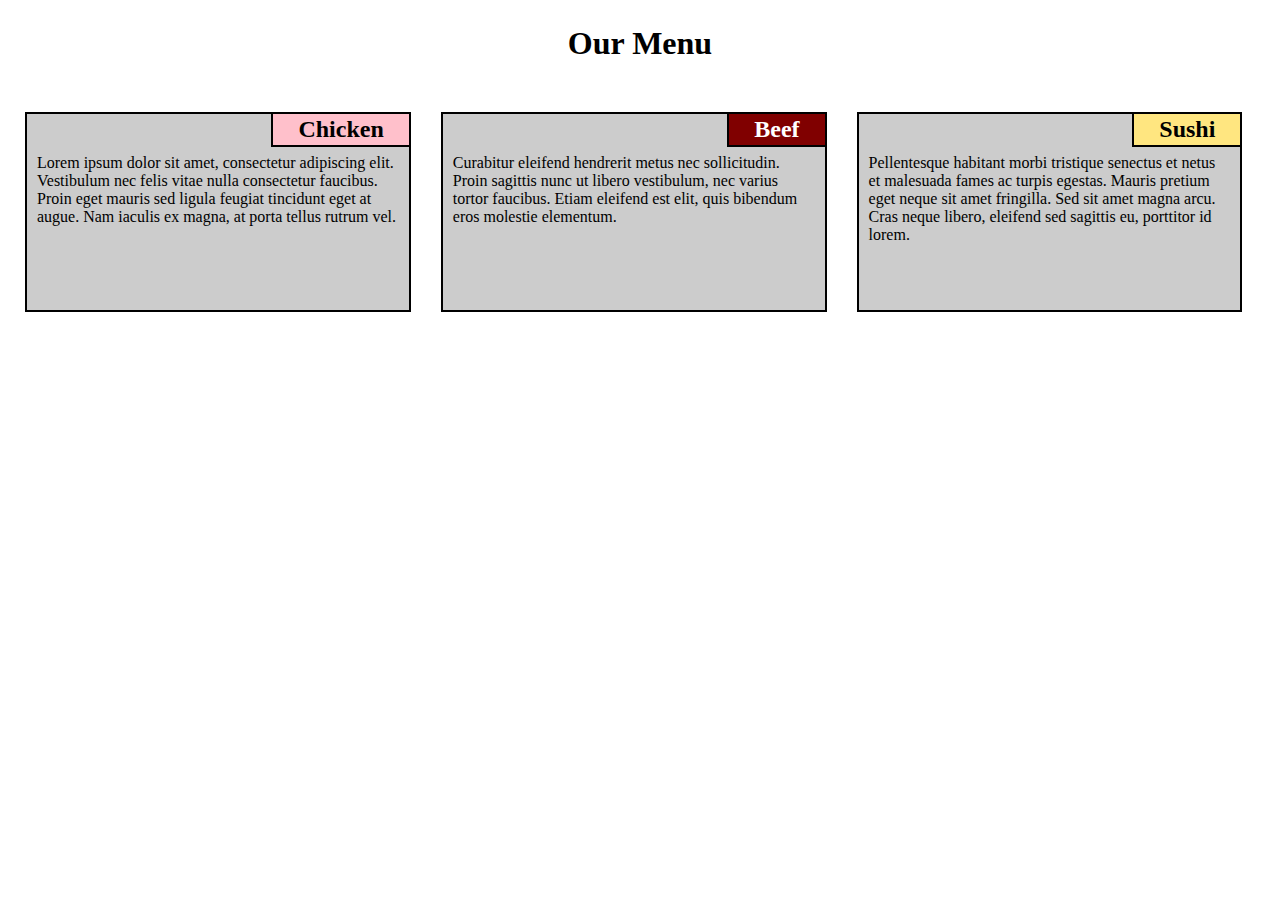
<file: module2/index.html>
<!doctype html>
<html>

<head>
    <meta name="viewport" content="width=device-width, initial-scale=1">
    <title>Zsofia Szatmari - Module 2</title>
    <link rel="stylesheet" href="css/styles.css">
</head>

<body>
    <h1>Our Menu</h1>
    <div class="col-desktop col-tablet-half col-mobile">
        <section>
            <h2 id="chicken">Chicken</h2>
            <p>
                Lorem ipsum dolor sit amet, consectetur adipiscing elit. Vestibulum nec felis vitae nulla consectetur faucibus. Proin eget mauris sed ligula feugiat tincidunt eget at augue. Nam iaculis ex magna, at porta tellus rutrum vel.
            </p>
        </section>
    </div>
    <div class="col-desktop col-tablet-half col-mobile">
        <section>
            <h2 id="beef">Beef</h2>
            <p>
                Curabitur eleifend hendrerit metus nec sollicitudin. Proin sagittis nunc ut libero vestibulum, nec varius tortor faucibus. Etiam eleifend est elit, quis bibendum eros molestie elementum.
            </p>
        </section>
    </div>
    <div class="col-desktop col-tablet-full col-mobile">
        <section>
            <h2 id="sushi">Sushi</h2>
            <p>
                Pellentesque habitant morbi tristique senectus et netus et malesuada fames ac turpis egestas. Mauris pretium eget neque sit amet fringilla. Sed sit amet magna arcu. Cras neque libero, eleifend sed sagittis eu, porttitor id lorem.
            </p>
        </section>
    </div>
</body>

</html>
</file>
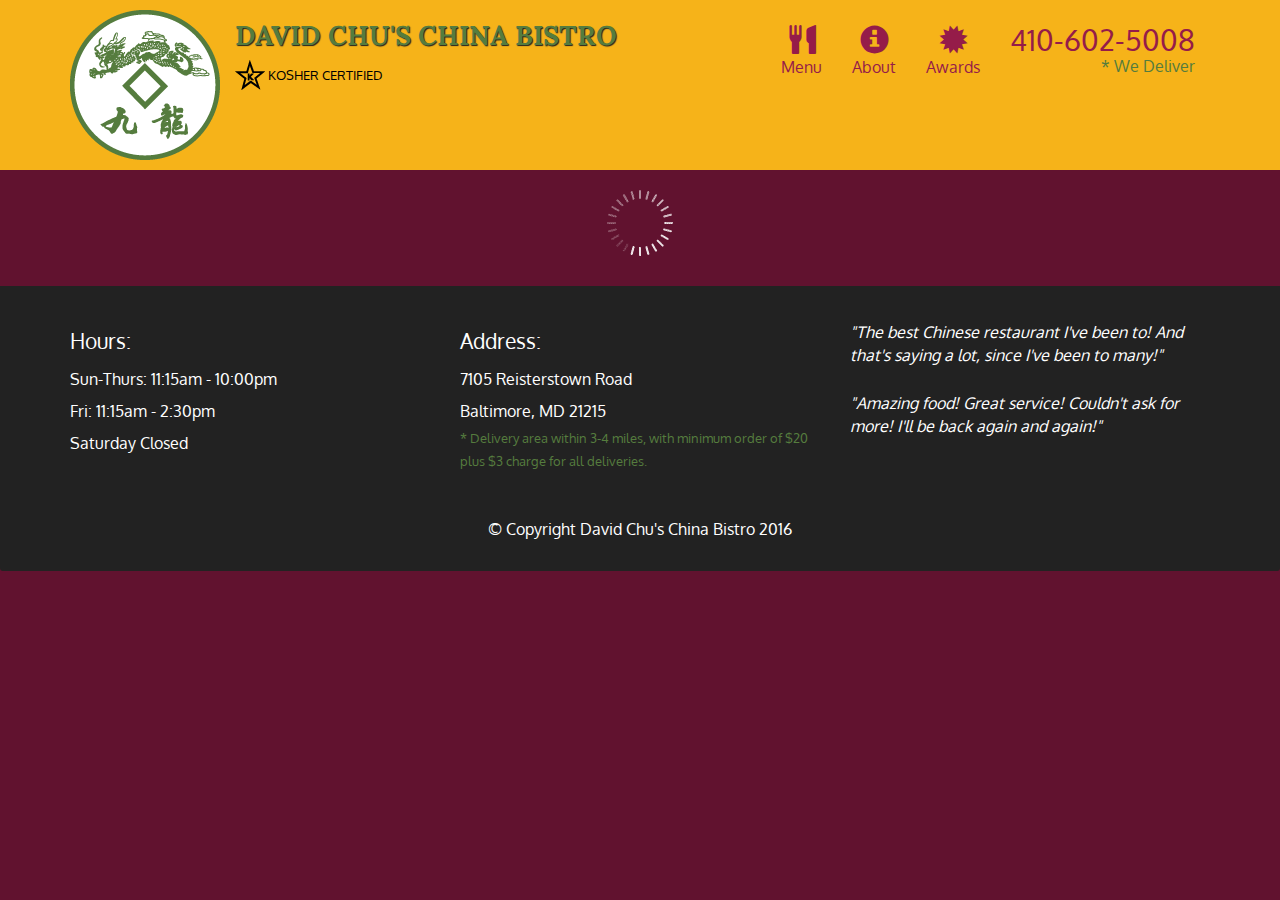
<file: module4/index.html>
<!doctype html>
<html lang="en">
  <head>
    <meta charset="utf-8">
    <meta http-equiv="X-UA-Compatible" content="IE=edge">
    <meta name="viewport" content="width=device-width, initial-scale=1">
    <title>David Chu's China Bistro</title>
    <link rel="stylesheet" href="css/bootstrap.min.css">
    <link rel="stylesheet" href="css/styles.css">
    <link href='https://fonts.googleapis.com/css?family=Oxygen:400,300,700' rel='stylesheet' type='text/css'>
    <link href='https://fonts.googleapis.com/css?family=Lora' rel='stylesheet' type='text/css'>
  </head>
<body>
  <header>
    <nav id="header-nav" class="navbar navbar-default">
      <div class="container">
        <div class="navbar-header">
          <a href="index.html" class="pull-left visible-md visible-lg">
            <div id="logo-img" alt="Logo image"></div>
          </a>

          <div class="navbar-brand">
            <a href="index.html"><h1>David Chu's China Bistro</h1></a>
            <p>
              <img src="images/star-k-logo.png" alt="Kosher certification">
              <span>Kosher Certified</span>
            </p>
          </div>

          <button id="navbarToggle" type="button" class="navbar-toggle collapsed" data-toggle="collapse" data-target="#collapsable-nav" aria-expanded="false">
            <span class="sr-only">Toggle navigation</span>
            <span class="icon-bar"></span>
            <span class="icon-bar"></span>
            <span class="icon-bar"></span>
          </button>
        </div>
        
        <div id="collapsable-nav" class="collapse navbar-collapse">
           <ul id="nav-list" class="nav navbar-nav navbar-right">
            <li id="navHomeButton" class="visible-xs active">
              <a href="index.html">
                <span class="glyphicon glyphicon-home"></span> Home</a>
            </li>
            <li id="navMenuButton">
              <a href="#" onclick="$dc.loadMenuCategories();">
                <span class="glyphicon glyphicon-cutlery"></span><br class="hidden-xs"> Menu</a>
            </li>
            <li>
              <a href="#">
                <span class="glyphicon glyphicon-info-sign"></span><br class="hidden-xs"> About</a>
            </li>
            <li>
              <a href="#">
                <span class="glyphicon glyphicon-certificate"></span><br class="hidden-xs"> Awards</a>
            </li>
            <li id="phone" class="hidden-xs">
              <a href="tel:410-602-5008">
                <span>410-602-5008</span></a><div>* We Deliver</div>
            </li>
          </ul><!-- #nav-list -->
        </div><!-- .collapse .navbar-collapse -->
      </div><!-- .container -->
    </nav><!-- #header-nav -->
  </header>

  <div id="call-btn" class="visible-xs">
    <a class="btn" href="tel:410-602-5008">
    <span class="glyphicon glyphicon-earphone"></span>
    410-602-5008
    </a>
  </div>
  <div id="xs-deliver" class="text-center visible-xs">* We Deliver</div>

  <div id="main-content" class="container"></div>

  <footer class="panel-footer">
    <div class="container">
      <div class="row">
        <section id="hours" class="col-sm-4">
          <span>Hours:</span><br>
          Sun-Thurs: 11:15am - 10:00pm<br>
          Fri: 11:15am - 2:30pm<br>
          Saturday Closed
          <hr class="visible-xs">
        </section>
        <section id="address" class="col-sm-4">
          <span>Address:</span><br>
          7105 Reisterstown Road<br>
          Baltimore, MD 21215
          <p>* Delivery area within 3-4 miles, with minimum order of $20 plus $3 charge for all deliveries.</p>
          <hr class="visible-xs">
        </section>
        <section id="testimonials" class="col-sm-4">
          <p>"The best Chinese restaurant I've been to! And that's saying a lot, since I've been to many!"</p>
          <p>"Amazing food! Great service! Couldn't ask for more! I'll be back again and again!"</p>
        </section>
      </div>
      <div class="text-center">&copy; Copyright David Chu's China Bistro 2016</div>
    </div>
  </footer>

  <!-- jQuery (Bootstrap JS plugins depend on it) -->
  <script src="js/jquery-2.1.4.min.js"></script>
  <script src="js/bootstrap.min.js"></script>
  <script src="js/ajax-utils.js"></script>
  <script src="js/script.js"></script>
</body>
</html>
</file>
<file: module2/css/styles.css>
* {
    box-sizing: border-box;
    margin: 0;
    padding: 0;
}

body {
    font-family: "Palatino Linotype", "Book Antiqua", Palatino, serif;
    padding: 10px;
}

h1 {
    text-align: center;
    margin-top: 15px;
    margin-bottom: 35px;
}

div {
    float: left;
    padding: 15px;
}

section {
    position: relative;
    padding: 0 10px 2px 10px;
    background-color: #ccc;
    border: 2px solid black;
    height: 200px;
}

section h2 {
    position: absolute;
    top: 0;
    right: 0;
    vertical-align: middle;
    border-left: 2px solid black;
    border-bottom: 2px solid black;
    padding: 2px 25px;
}

section p {
    width: 100%;
    margin-top: 40px;
}

#chicken {
    background-color: #ffc0cb;
}

#beef {
    background-color: #800000;
    color: #fff;
}

#sushi {
    background-color: #ffe680;
}


/* Desktop version */

@media (min-width: 992px) {
    .col-desktop {
        width: 33%;
    }
}


/* Tablet version */

@media (min-width: 768px) and (max-width: 991px) {
    .col-tablet-half {
        width: 50%;
    }
    .col-tablet-full {
        width: 100%;
    }
}


/* Mobile version */

@media (max-width: 767px) {
    .col-mobile {
        width: 100%;
    }
}
</file>
<file: module4/css/styles.css>
body {
  font-size: 16px;
  color: #fff;
  background-color: #61122f;
  font-family: 'Oxygen', sans-serif;
}

/** HEADER **/
#header-nav {
  background-color: #f6b319;
  border-radius: 0;
  border: 0;
}

#logo-img {
  background: url('../images/restaurant-logo_large.png') no-repeat;
  width: 150px;
  height: 150px;
  margin: 10px 15px 10px 0;
}

.navbar-brand {
  padding-top: 25px;
}
.navbar-brand h1 { /* Restaurant name */
  font-family: 'Lora', serif;
  color: #557c3e;
  font-size: 1.5em;
  text-transform: uppercase;
  font-weight: bold;
  text-shadow: 1px 1px 1px #222;
  margin-top: 0;
  margin-bottom: 0;
  line-height: .75;
}
.navbar-brand a:hover, .navbar-brand a:focus {
  text-decoration: none;
}
.navbar-brand p { /* Kosher cert */
  color: #000;
  text-transform: uppercase;
  font-size: .7em;
  margin-top: 15px;
}
.navbar-brand p span { /* Star-K */
  vertical-align: middle;
}

#nav-list {
  margin-top: 10px;
}
#nav-list a {
  color: #951C49;
  text-align: center;
}
#nav-list a:hover {
  background: #E7E7E7;
}
#nav-list a span {
  font-size: 1.8em;
}

#phone {
  margin-top: 5px;
}
#phone a { /* Phone number */
  text-align: right;
  padding-bottom: 0;
}
#phone div { /* We Deliver */
  color: #557c3e;
  text-align: right;
  padding-right: 15px;
}

.navbar-header button.navbar-toggle, .navbar-header .icon-bar {
  border: 1px solid #61122f;
}
.navbar-header button.navbar-toggle {
  clear: both;
  margin-top: -30px;
}
/* END HEADER */

/* FOOTER */
.panel-footer {
  margin-top: 30px;
  padding-top: 35px;
  padding-bottom: 30px;
  background-color: #222;
  border-top: 0;
}
.panel-footer div.row {
  margin-bottom: 35px;
}
#hours, #address {
  line-height: 2;
}
#hours > span, #address > span {
  font-size: 1.3em;
}
#address p {
  color: #557c3e;
  font-size: .8em;
  line-height: 1.8;
}
#testimonials {
  font-style: italic;
}
#testimonials p:nth-child(2) {
  margin-top: 25px;
}
/* END FOOTER */



/* HOME PAGE */
.container .jumbotron {
  box-shadow: 0 0 50px #3F0C1F;
  border: 2px solid #3F0C1F;
}

#menu-tile, #specials-tile, #map-tile {
  height: 250px;
  width: 100%;
  margin-bottom: 15px;
  position: relative;
  border: 2px solid #3F0C1F;
  overflow: hidden;
}
#menu-tile:hover, #specials-tile:hover, #map-tile:hover {
  box-shadow: 0 1px 5px 1px #cccccc;
}
#menu-tile {
  background: url('../images/menu-tile.jpg') no-repeat;
  background-position: center;
}
#specials-tile {
  background: url('../images/specials-tile.jpg') no-repeat;
  background-position: center;
}
#menu-tile span, #specials-tile span, #map-tile span {
  position: absolute;
  bottom: 0;
  right: 0;
  width: 100%;
  text-align: center;
  font-size: 1.6em;
  text-transform: uppercase;
  background-color: #000;
  color: #fff;
  opacity: .8;
}
/* END HOME PAGE */

/* MENU CATEGORIES PAGE */
.category-tile { 
  position: relative;
  border: 2px solid #3F0C1F;
  overflow: hidden;
  width: 200px;
  height: 200px;
  margin: 0 auto 15px;
}
.category-tile span {
  position: absolute;
  bottom: 0;
  right: 0;
  width: 100%;
  text-align: center;
  font-size: 1.2em;
  text-transform: uppercase;
  background-color: #000;
  color: #fff;
  opacity: .8;
}
.category-tile:hover {
  box-shadow: 0 1px 5px 1px #cccccc;
}

#menu-categories-title + div {
  margin-bottom: 50px;
}
/* END MENU CATEGORIES PAGE */

/* SINGLE CATEGORY PAGE */
.menu-item-tile {
  margin-bottom: 25px;
}
.menu-item-tile hr {
  width: 80%;
}
.menu-item-tile .menu-item-price {
  font-size: 1.1em;
  text-align: right;
  margin-top: -15px;
  margin-right: -15px;
}
.menu-item-tile .menu-item-price span {
  font-size: .6em;
}
.menu-item-photo {
  position: relative;
  border: 2px solid #3F0C1F; 
  overflow: hidden;
  padding: 0;
  margin-right: -15px;
  margin-left: auto;
  margin-bottom: 20px;
  max-width: 250px;
}
.menu-item-photo div {
  position: absolute;
  bottom: 0;
  right: 0;
  width: 80px;
  background-color: #557c3e;
  text-align: center;
}
.menu-item-description {
  padding-right: 30px;
}
h3.menu-item-title {
  margin: 0 0 10px;
}
.menu-item-details {
  font-size: .9em;
  font-style: italic;
}
/* END SINGLE CATEGORY PAGE */


/********** Large devices only **********/
@media (min-width: 1200px) {
  .container .jumbotron {
    background: url('../images/jumbotron_1200.jpg') no-repeat;
    height: 675px;
  }
}

/********** Medium devices only **********/
@media (min-width: 992px) and (max-width: 1199px) {
  /* Header */
  #logo-img {
    background: url('../images/restaurant-logo_medium.png') no-repeat;
    width: 100px;
    height: 100px;
    margin: 5px 5px 5px 0;
  }
  /* End Header */

  /* Home Page */
  .container .jumbotron {
    background: url('../images/jumbotron_992.jpg') no-repeat;
    height: 558px;
  }
  /* End Home Page */
}

/********** Small devices only **********/
@media (min-width: 768px) and (max-width: 991px) {
  /* Home Page */
  .container .jumbotron {
    background: url('../images/jumbotron_768.jpg') no-repeat;
    height: 432px;
  }
  /* End Home Page */
}

/********** Extra small devices only **********/
@media (max-width: 767px) {
  /* Header */
  .navbar-brand {
    padding-top: 10px;
    height: 80px;
  }
  .navbar-brand h1 { /* Restaurant name */
    padding-top: 10px;
    font-size: 5vw; /* 1vw = 1% of viewport width */
  }
  .navbar-brand p { /* Kosher cert */
    font-size: .6em;
    margin-top: 12px;
  }
  .navbar-brand p img { /* Star-K */
    height: 20px;
  }

  #collapsable-nav a { /* Collapsed nav menu text */
    font-size: 1.2em;
  }
  #collapsable-nav a span { /* Collapsed nav menu glyph */
    font-size: 1em;
    margin-right: 5px;
  }

  #call-btn > a {
    font-size: 1.5em;
    display: block;
    margin: 0 20px;
    padding: 10px;
    border: 2px solid #fff;
    background-color: #f6b319;
    color: #951c49;
  }
  #xs-deliver {
    margin-top: 5px;
    font-size: .7em;
    letter-spacing: .1em;
    text-transform: uppercase;
  }
  /* End Header */

  /* Footer */
  .panel-footer section {
    margin-bottom: 30px;
    text-align: center;
  }
  .panel-footer section:nth-child(3) {
    margin-bottom: 0; /* margin already exists on the whole row */
  }
  .panel-footer section hr {
    width: 50%;
  }
  /* End Footer */

  /* Home Page */
  .container .jumbotron {
    margin-top: 30px;
    padding: 0;
  }
  #menu-tile, #specials-tile {
    width: 360px;
    margin: 0 auto 15px;
  }

  .menu-item-photo {
    margin-right: auto;
  }
  .menu-item-tile .menu-item-price {
    text-align: center;
  }
  .menu-item-description {
    text-align: center;;
  }
}


/********** Super extra small devices Only :-) (e.g., iPhone 4) **********/
@media (max-width: 479px) {
  /* Header */
  .navbar-brand h1 { /* Restaurant name */
    padding-top: 5px;
    font-size: 6vw;
  }
  /* End Header */
  
  /* Home page */
  #menu-tile, #specials-tile {
    width: 280px;
    margin: 0 auto 15px;
  }

  .col-xxs-12 {
    position: relative;
    min-height: 1px;
    padding-right: 15px;
    padding-left: 15px;
    float: left;
    width: 100%;
  }
}
</file>
